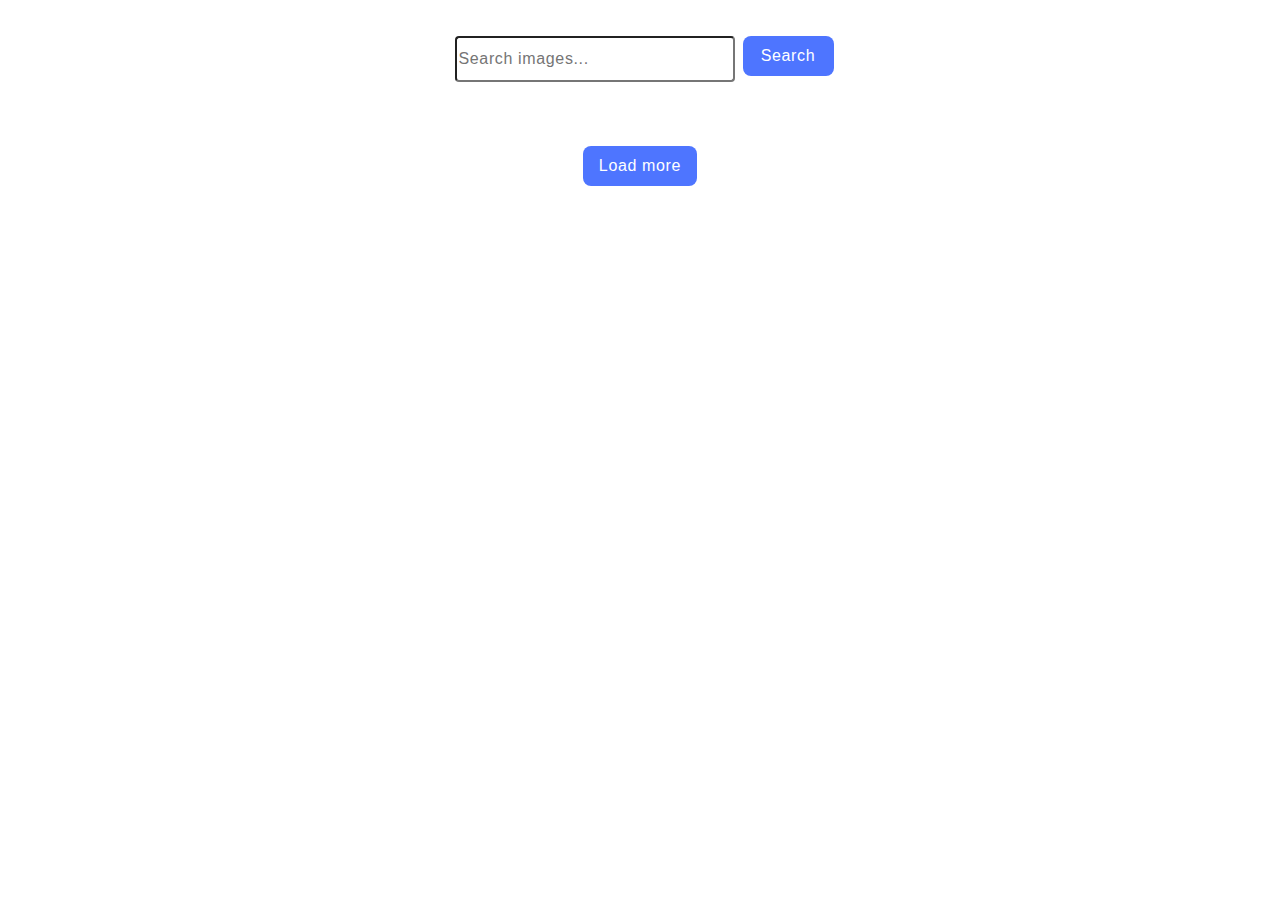
<file: src/index.html>
<!DOCTYPE html>
<html lang="en">
  <head>
    <meta charset="UTF-8" />
    <meta name="viewport" content="width=device-width, initial-scale=1.0" />
    <title>goit-js-hw-11</title>
    <link rel="stylesheet" href="./css/styles.css" />
  </head>
  <body>
    <form class="search-form" id="search-form">
      <input
        class="search-form-input"
        type="text"
        name="searchQuery"
        placeholder="Search images..."
      />
      <button class="search-form-btn" type="submit">Search</button>
    </form>

    <span class="loader hide"></span>

    <div class="gallery"></div>

    <button type="button" class="load-more hide">Load more</button>

    <script src="./main.js" type="module"></script>
  </body>
</html>
</file>
<file: src/css/styles.css>
/**
  |============================
  | include css partials with
  | default @import url()
  |============================
*/
/* Common styles */
@import url('./reset.css');
@import url('./base.css');
@import url('./container.css');

/* Sections style */
@import url('./form.css');
@import url('./gallery.css');
</file>
